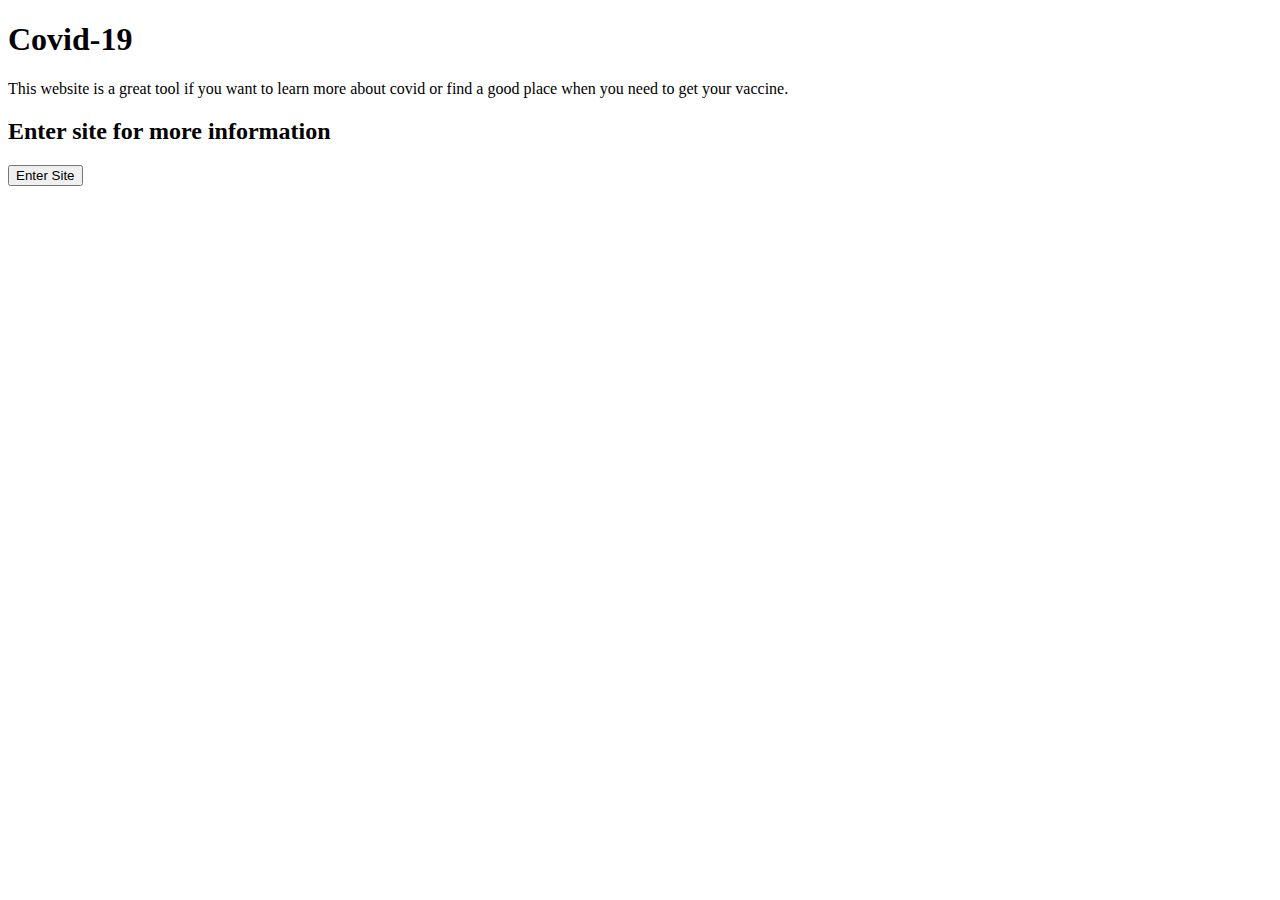
<file: index.html>
<!DOCTYPE html>
<html lang="en">
<head>
    <meta charset="UTF-8">
    <meta http-equiv="X-UA-Compatible" content="IE=edge">
    <meta name="viewport" content="width=device-width, initial-scale=1.0">
    <title>Covid-19</title>
    <script>
        function alert()
            {
                alert("Only enter site if you trust the authors.");
            }
    </script>
</head>
<body>
    <div class="heading">
        <h1>
            Covid-19
        </h1>
    </div>
    <p>
        This website is a great tool if you want to learn more about covid or find a good place when you need to get your vaccine. 
    </p>
    <h2>
        Enter site for more information
    </h2>
    <a href="site.html"> <input type=button onclick="enter()" value="Enter Site"/> </a>
</body>
</html>
</file>
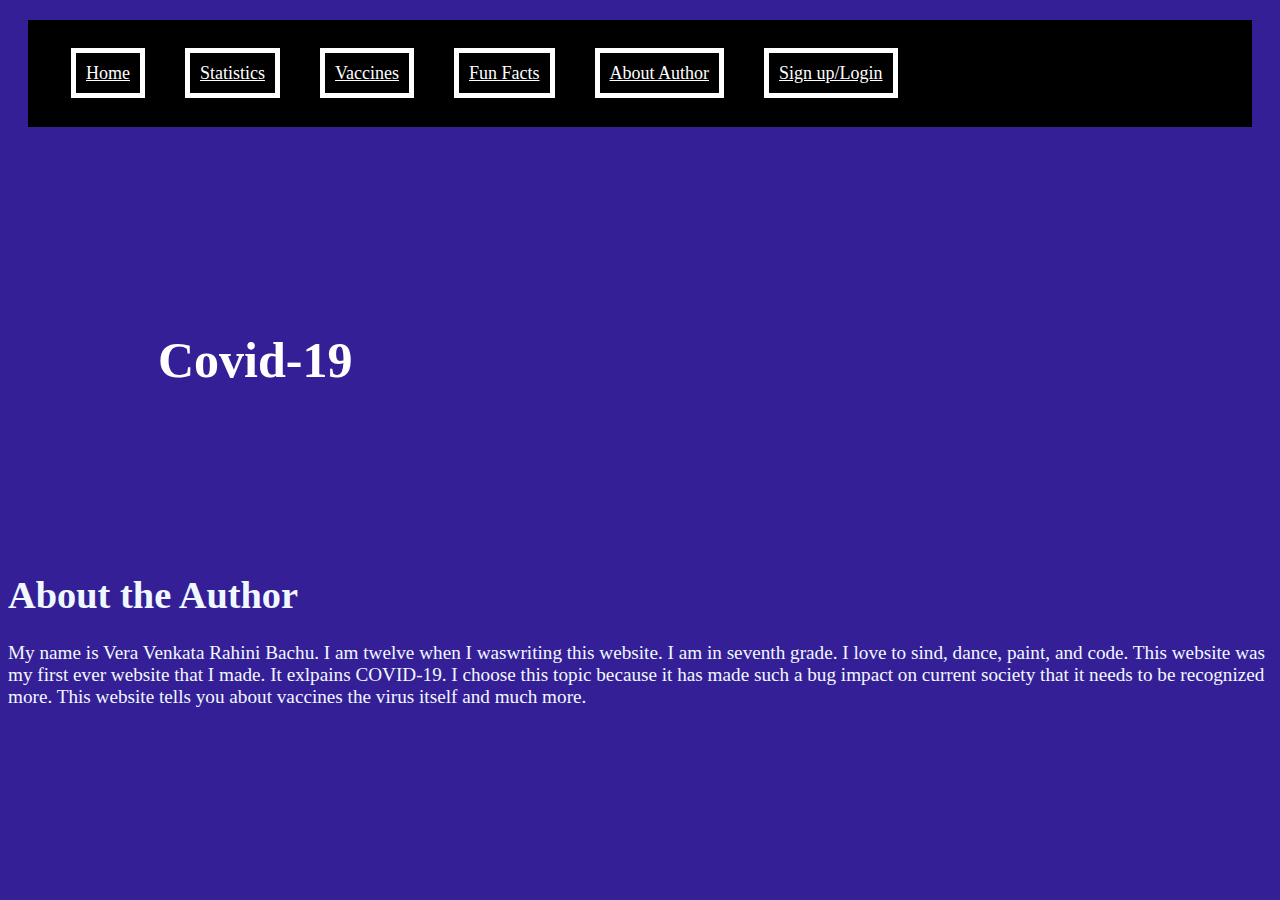
<file: author.html>
<!DOCTYPE html>
<html lang="en">
<head>
    <meta charset="UTF-8">
    <meta http-equiv="X-UA-Compatible" content="IE=edge">
    <meta name="viewport" content="width=device-width, initial-scale=1.0">
    <title>Document</title>
    <link rel="stylesheet" href="style.css">
</head>
<body style="background-color: rgb(53, 31, 150); font-size: larger; color: aliceblue;">
    <ul class="menu">
        <li><a href="site.html"> Home</a> 
        </li>
        <li><a href="statistics.html"> Statistics</a>    
        </li>
        <li><a href="vaccines.html">Vaccines</a>
        </li>
        <li><a href="facts.html">Fun Facts</a>     
        </li>
        <li><a href="author.html"> About Author</a>        
        </li>
        <li><a href="login.html"> Sign up/Login</a>       
        </li>
    </ul>
    <div class="heading" >
        <h1>
            Covid-19
        </h1>
    </div>
    <h1>
        About the Author
    </h1>
    <p>
        My name is Vera Venkata Rahini Bachu. I am twelve when I waswriting this website. I am in seventh grade. I love to sind, dance, paint, and code. This website was my first ever website that I made. It exlpains COVID-19. I choose this topic because it has made such a bug impact on current society that it needs to be recognized more. This website tells you about vaccines the virus itself and much more. 
    </p>
</body>
</html>
</file>
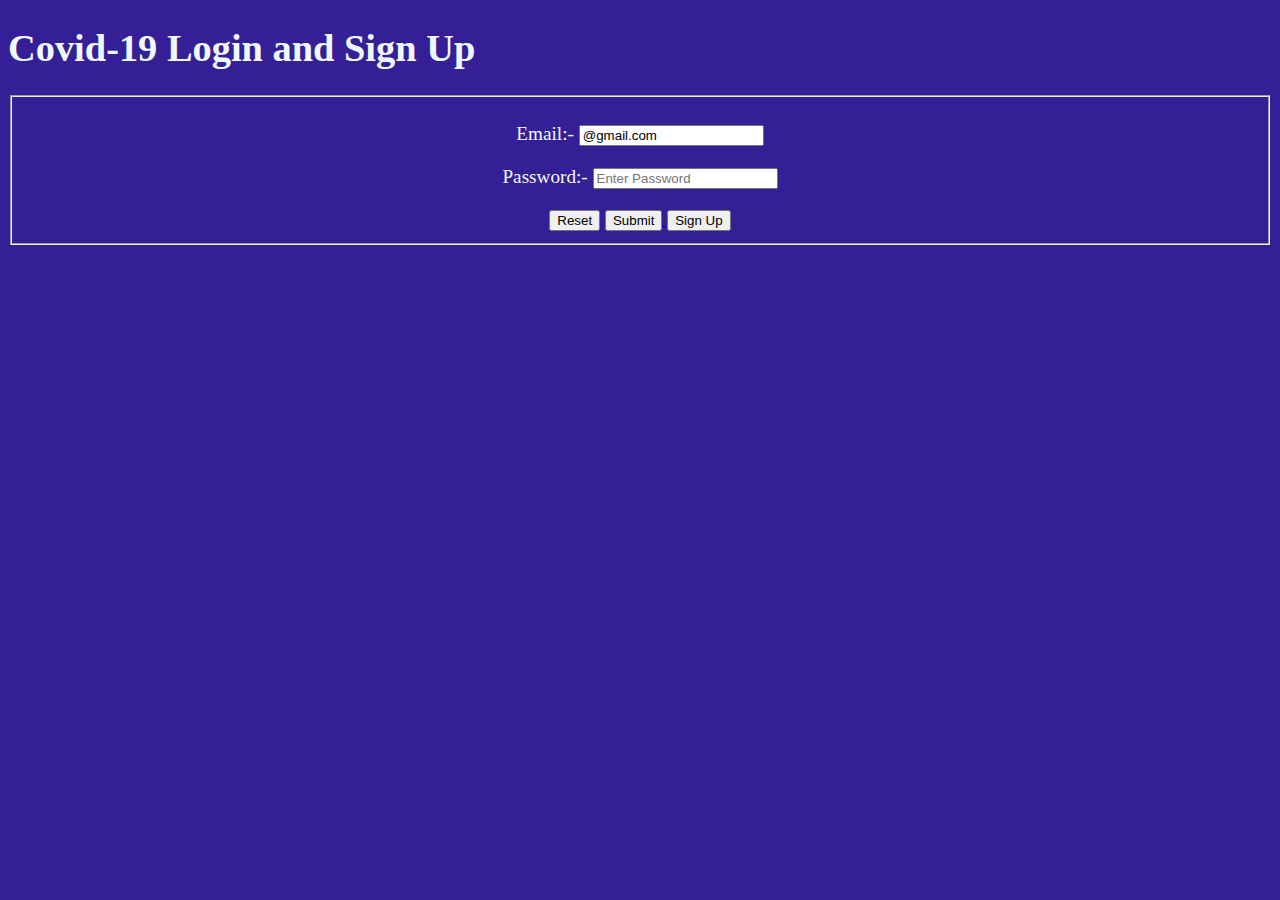
<file: login.html>
<!DOCTYPE html>
<html lang="en">
<head>
    <meta charset="UTF-8">
    <meta http-equiv="X-UA-Compatible" content="IE=edge">
    <meta name="viewport" content="width=device-width, initial-scale=1.0">
    <title>Covid-19</title>
</head>
<body style="background-color: rgb(53, 31, 150); font-size: larger; color: aliceblue;">
    <h1>
        Covid-19 Login and Sign Up
    </h1>
   <fieldset>
   <form style="text-align:center";>
    <p>Email:-
    <input type="email" value="@gmail.com" required/>
    </p>
    <p>Password:-
        <input type="password" placeholder="Enter Password" required/>
    </p>
    <input type="reset"/>
   <a href="index.html"> <input type=button onclick="submit()" value="Submit"/> </a>
   <a href="signup.html"> <input type=button onclick="signup()" value="Sign Up"/> </a>
</form>
</fieldset>
    
</body>
</html>
</file>
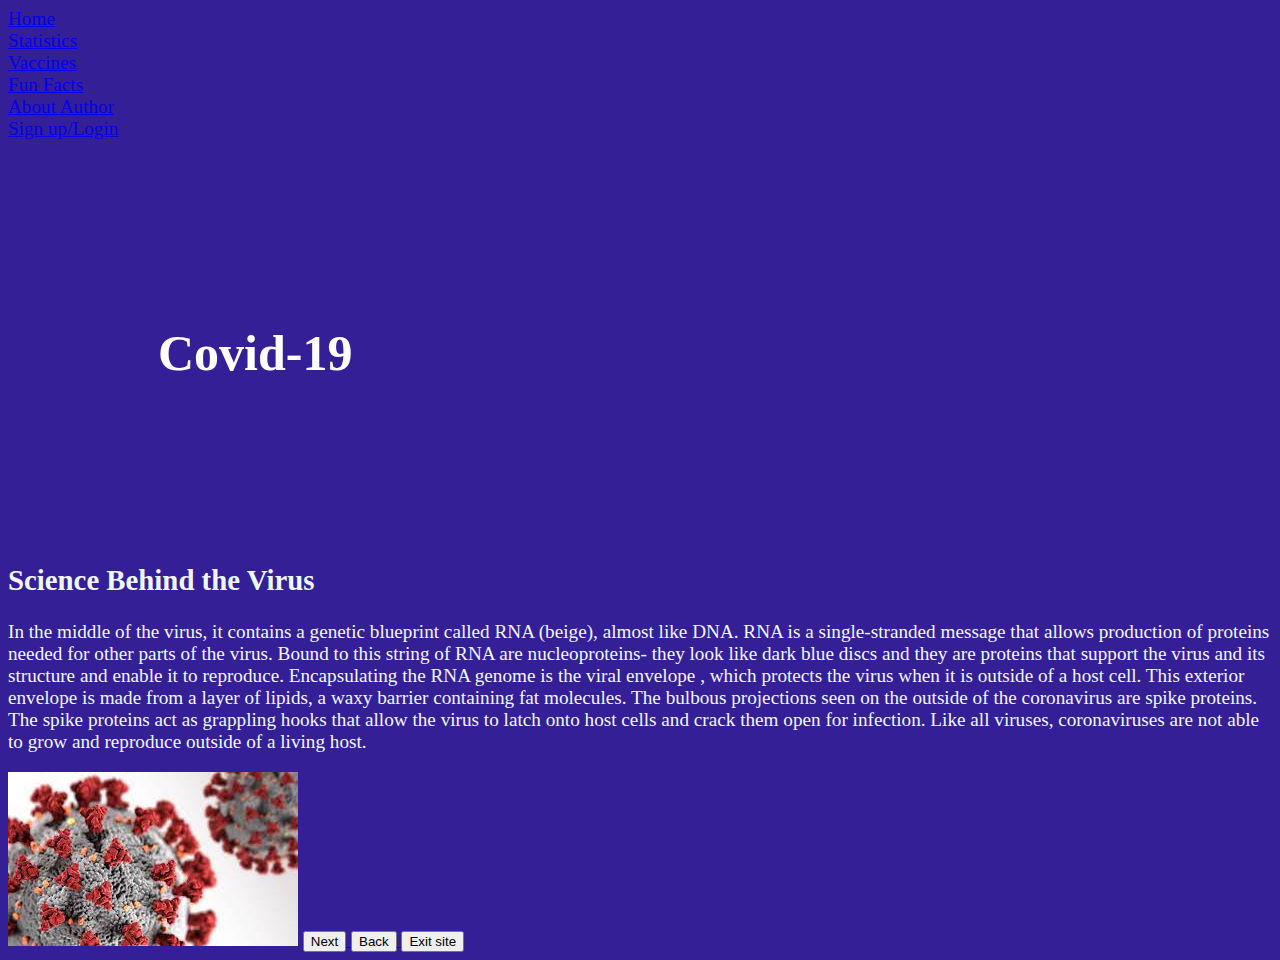
<file: science.html>
<!DOCTYPE html>
<html lang="en">
<head>
    <meta charset="UTF-8">
    <meta http-equiv="X-UA-Compatible" content="IE=edge">
    <meta name="viewport" content="width=device-width, initial-scale=1.0">
    <title>Covid-19</title>
    <link rel="stylesheet" href="style.css">
</head>
<body style="background-color: rgb(53, 31, 150); font-size: larger; color: aliceblue;">
    <li><a href="site.html"> Home</a>      
    </li>
    <li><a href="statistics.html"> Statistics</a>   
    </li>
    <li><a href="vaccines.html">Vaccines</a>
    </li>
    <li><a href="facts.html">Fun Facts</a>  
    </li>
    <li><a href="author.html"> About Author</a>
    </li>
    <li><a href="login.html"> Sign up/Login</a>
    </li>
</ul>
<div class="heading" >
        
    <h1>
        Covid-19
    </h1>
</div>
    <h2>
        Science Behind the Virus
    </h2>
    <p>
        In the middle of the virus, it contains a genetic blueprint called RNA (beige), almost like DNA. RNA is a single-stranded message that allows production of proteins needed for other parts of the virus.

Bound to this string of RNA are nucleoproteins- they look like dark blue discs and they are proteins that support the virus and its structure and enable it to reproduce.
Encapsulating the RNA genome is the viral envelope , which protects the virus when it is outside of a host cell. This exterior envelope is made from a layer of lipids, a waxy barrier containing fat molecules. The bulbous projections seen on the outside of the coronavirus are spike proteins. The spike proteins act as grappling hooks that allow the virus to latch onto host cells and crack them open for infection. Like all viruses, coronaviruses are not able to grow and reproduce outside of a living host.
    </p>
    <img src="[data-uri]">
    <a href="facts.html"> <input type=button onclick="next()" value="Next"/> </a>
    <a href="vaccines.html"> <input type=button onclick="back()" value="Back"/> </a>
    <a href="login.html"> <input type=button onclick="back()" value="Exit site"/> </a>
    
</body>
</html>
</file>
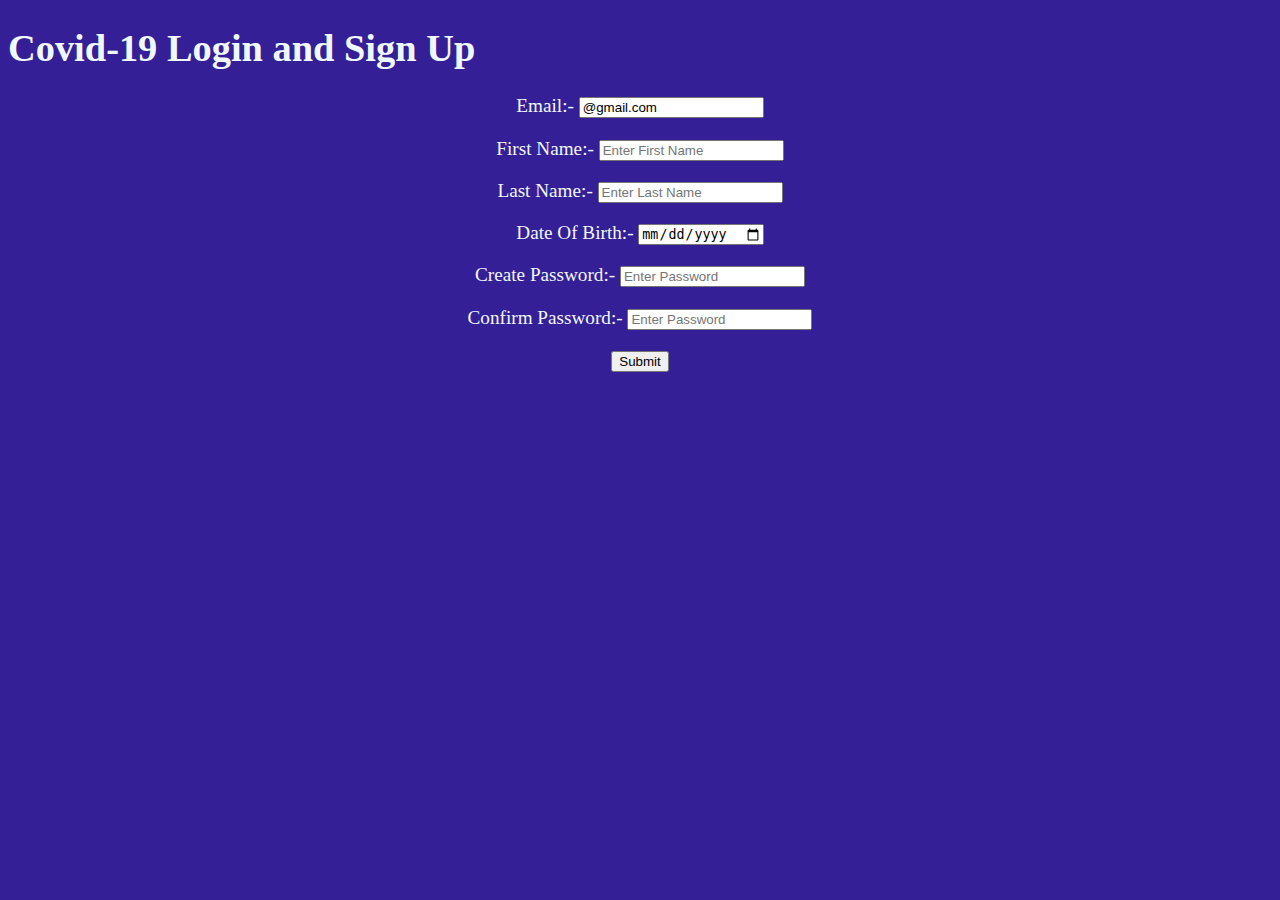
<file: signup.html>
<!DOCTYPE html>
 <html lang="en">
 <head>
    <meta charset="UTF-8">
    <meta http-equiv="X-UA-Compatible" content="IE=edge">
    <meta name="viewport" content="width=device-width, initial-scale=1.0">
    <title>Document</title>
 </head>
 <body style="background-color: rgb(53, 31, 150); font-size: larger; color: aliceblue;">
    <h1>
        Covid-19 Login and Sign Up
    </h1>
    <form style="text-align:center";>
      <p>Email:-
      <input type="email" value="@gmail.com" required/>
      </p>
      <p>First Name:-
        <input type="name" placeholder="Enter First Name" required/>
      </p>
      <p>Last Name:-
        <input type="name" placeholder="Enter Last Name"required/>
      </p>
      <p>Date Of Birth:-
        <input type="date" required/>
      </p>
      <p> Create Password:-
          <input type="password" placeholder="Enter Password" required/>
      </p>
      <p> Confirm Password:-
        <input type="password" placeholder="Enter Password" required/>
      </p>
      <a href="index.html"> <input type=button onclick="submit()" value="Submit"/> </a>
        </form>
       </div>
    </div>  
 </body>
 </html>
</file>
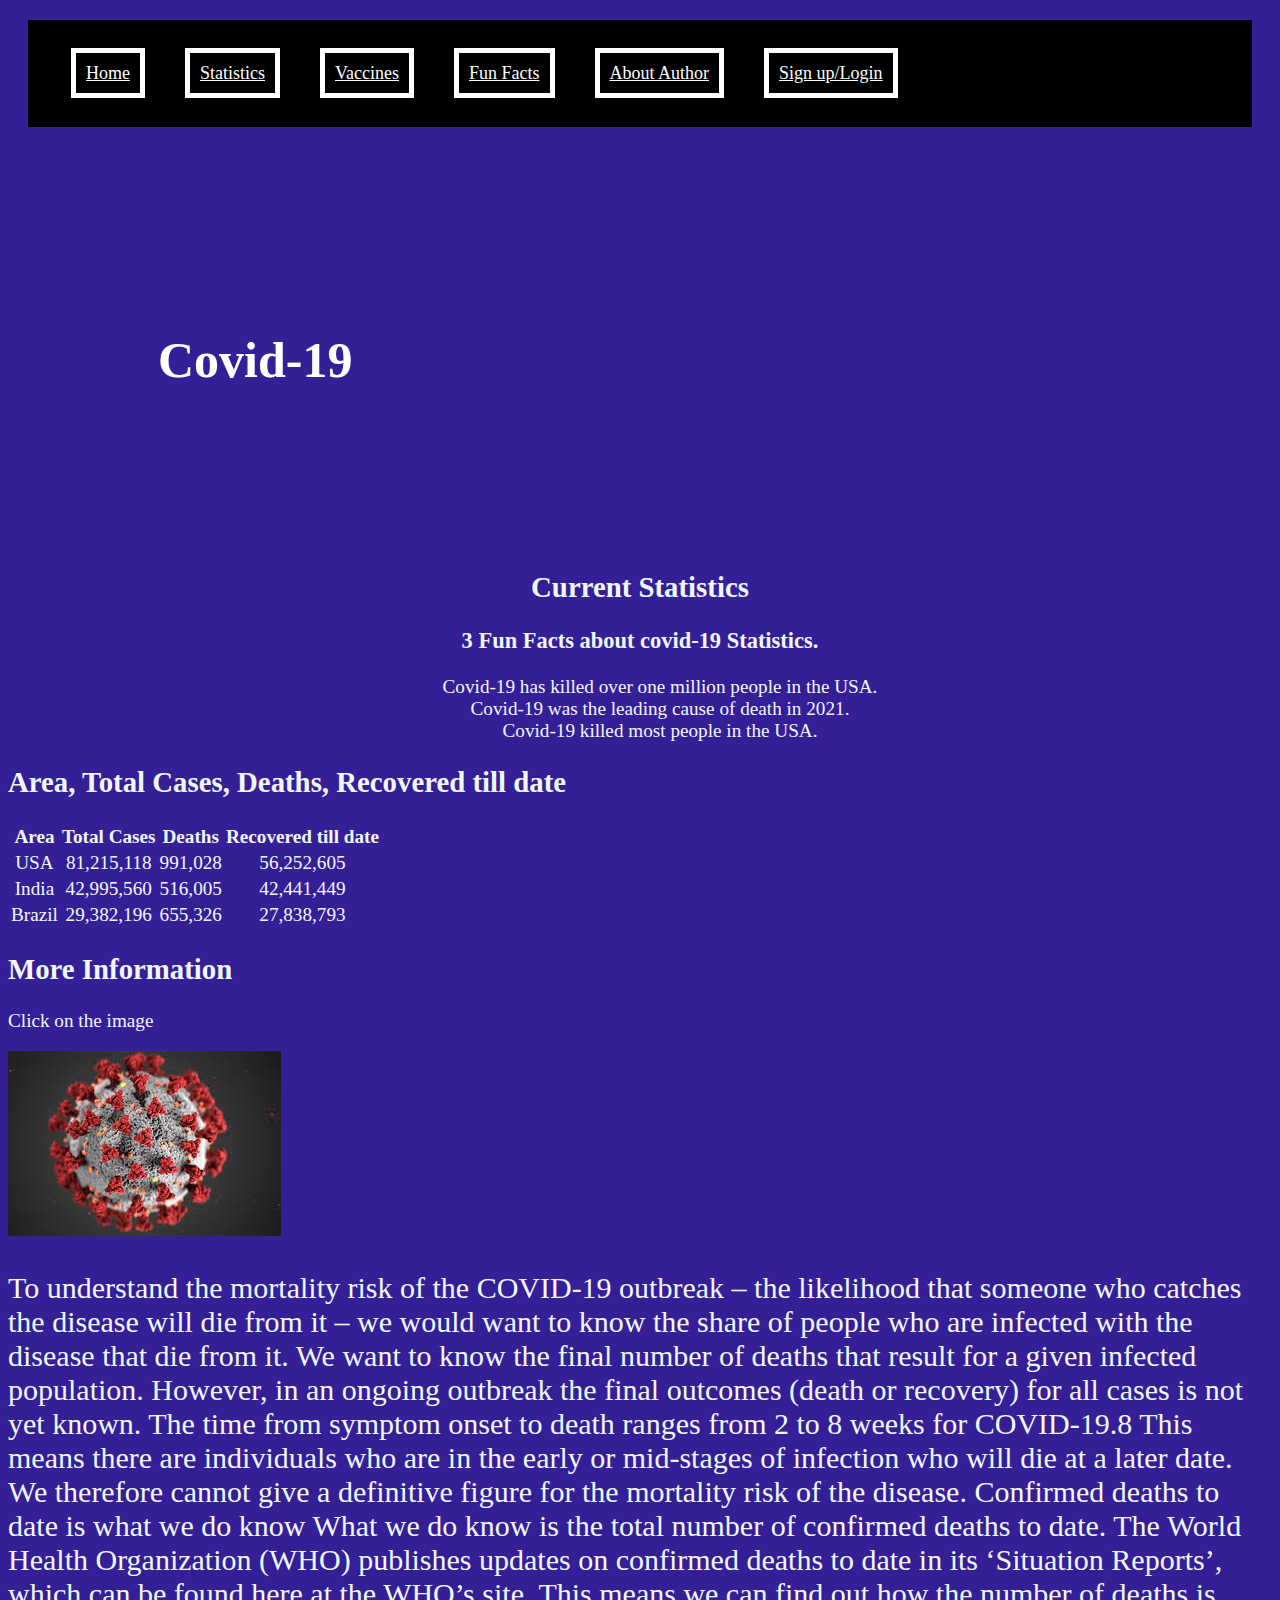
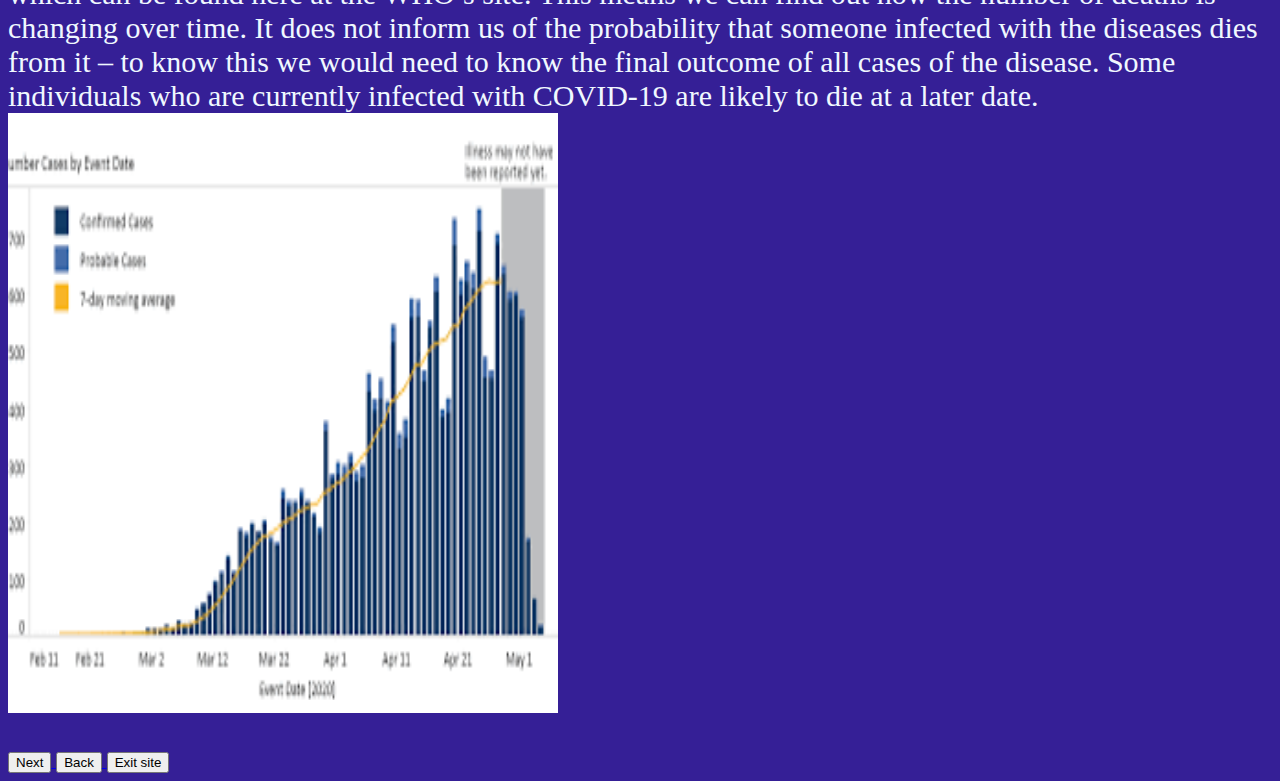
<file: statistics.html>
<!DOCTYPE html>
<html lang="en">
<head>
    <meta charset="UTF-8">
    <meta http-equiv="X-UA-Compatible" content="IE=edge">
    <meta name="viewport" content="width=device-width, initial-scale=1.0">
    <title>Covid-19</title>
    <link rel="stylesheet" href="style.css">
</head>
<body style="background-color: rgb(53, 31, 150); font-size: larger; color: aliceblue;">
    <ul class="menu">
        <li><a href="site.html"> Home</a> 
        </li>
        <li><a href="statistics.html"> Statistics</a> 
        </li>
        <li><a href="vaccines.html">Vaccines</a>  
        </li>
        <li><a href="facts.html">Fun Facts</a> 
        </li>
        <li><a href="author.html"> About Author</a>
        </li>
        <li><a href="login.html"> Sign up/Login</a>
        </li>
    </ul>
    <div class="heading" >
        <h1>
            Covid-19
        </h1>
    </div>
    <div class="stats">
    <h2>
        Current Statistics
    </h2>
    <h3 >
         3 Fun Facts about covid-19 Statistics.
    </h3>
    <ol>
        <li> Covid-19 has killed over one million people in the USA.</li>
        <li> Covid-19 was the leading cause of death in 2021.</li>
        <li> Covid-19 killed most people in the USA.</li>
    </ol>
</div>
    <h2>
        Area, Total Cases, Deaths, Recovered till date
    </h2>
    <div class="table">
        <table>
            <th>
                Area
            </th>
            <th>
                Total Cases
            </th>
            <th>
                Deaths
            </th>
            <th>
                Recovered till date
            </th>
        </tr>
        <tr>
            <td>
                USA
            </td>
            <td>
                81,215,118
            </td>
            <td>
                991,028
            </td>
            <td>
                56,252,605
            </td>
        </tr>
        <tr>
            <td>
                India
            </td>
            <td>
                42,995,560
            </td>
            <td>
                516,005
            </td>
            <td>
                42,441,449
            </td>
        </tr>
        <tr>
            <td>
                Brazil
            </td>
            <td>
                29,382,196
            </td>
            <td>
                655,326
            </td>
            <td>
                27,838,793
            </td>
        </tr>
    </table>
</div>
    <h2>
        More Information
    </h2>
    <p>
        Click on the image
    </p>
    <a href="https://www.covid19india.org/">
        <img src="[data-uri]"">
    </a>
    <p style="font-size: 30px;">
        To understand the mortality risk of the COVID-19 outbreak – the likelihood that
someone who catches the disease will die from it – we would want to know the
share of people who are infected with the disease that die from it. We want to
know the final number of deaths that result for a given infected population.
However, in an ongoing outbreak the final outcomes (death or recovery) for all
cases is not yet known. The time from symptom onset to death ranges from 2 to
8 weeks for COVID-19.8 This means there are individuals who are in the early or
mid-stages of infection who will die at a later date.
We therefore cannot give a definitive figure for the mortality risk of the disease.
Confirmed deaths to date is what we do know
What we do know is the total number of confirmed deaths to date. The World
Health Organization (WHO) publishes updates on confirmed deaths to date in its
‘Situation Reports’, which can be found here at the WHO’s site.
This means we can find out how the number of deaths is changing over time. It
does not inform us of the probability that someone infected with the diseases
dies from it – to know this we would need to know the final outcome of all cases
of the disease. Some individuals who are currently infected with COVID-19 are
likely to die at a later date.<br>
<img src="[data-uri]" height="600px"; width="550px";>
    </p>
    <a href="vaccines.html"> <input type=button onclick="next()" value="Next"/> </a>
    <a href="site.html"> <input type=button onclick="back()" value="Back"/> </a>
    <a href="login.html"> <input type=button onclick="back()" value="Exit site"/> </a>
</body>
</html>
</file>
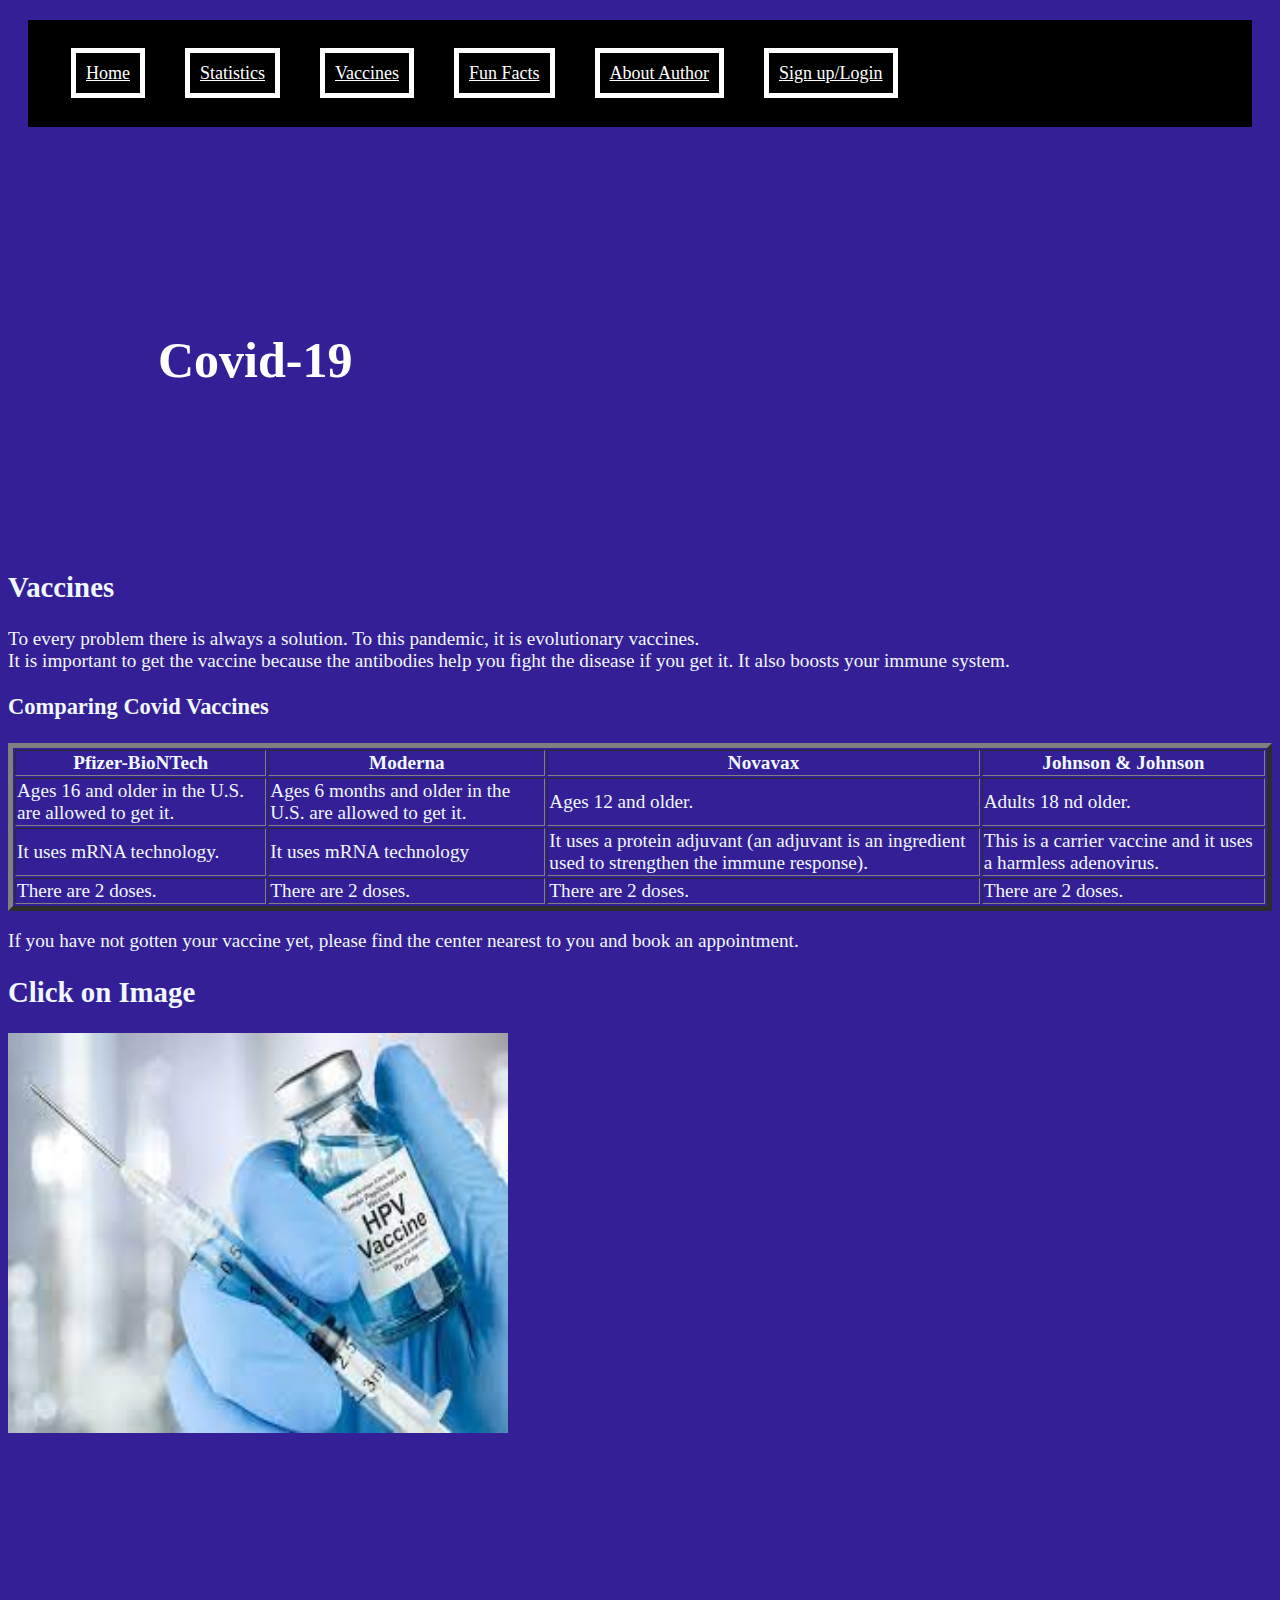
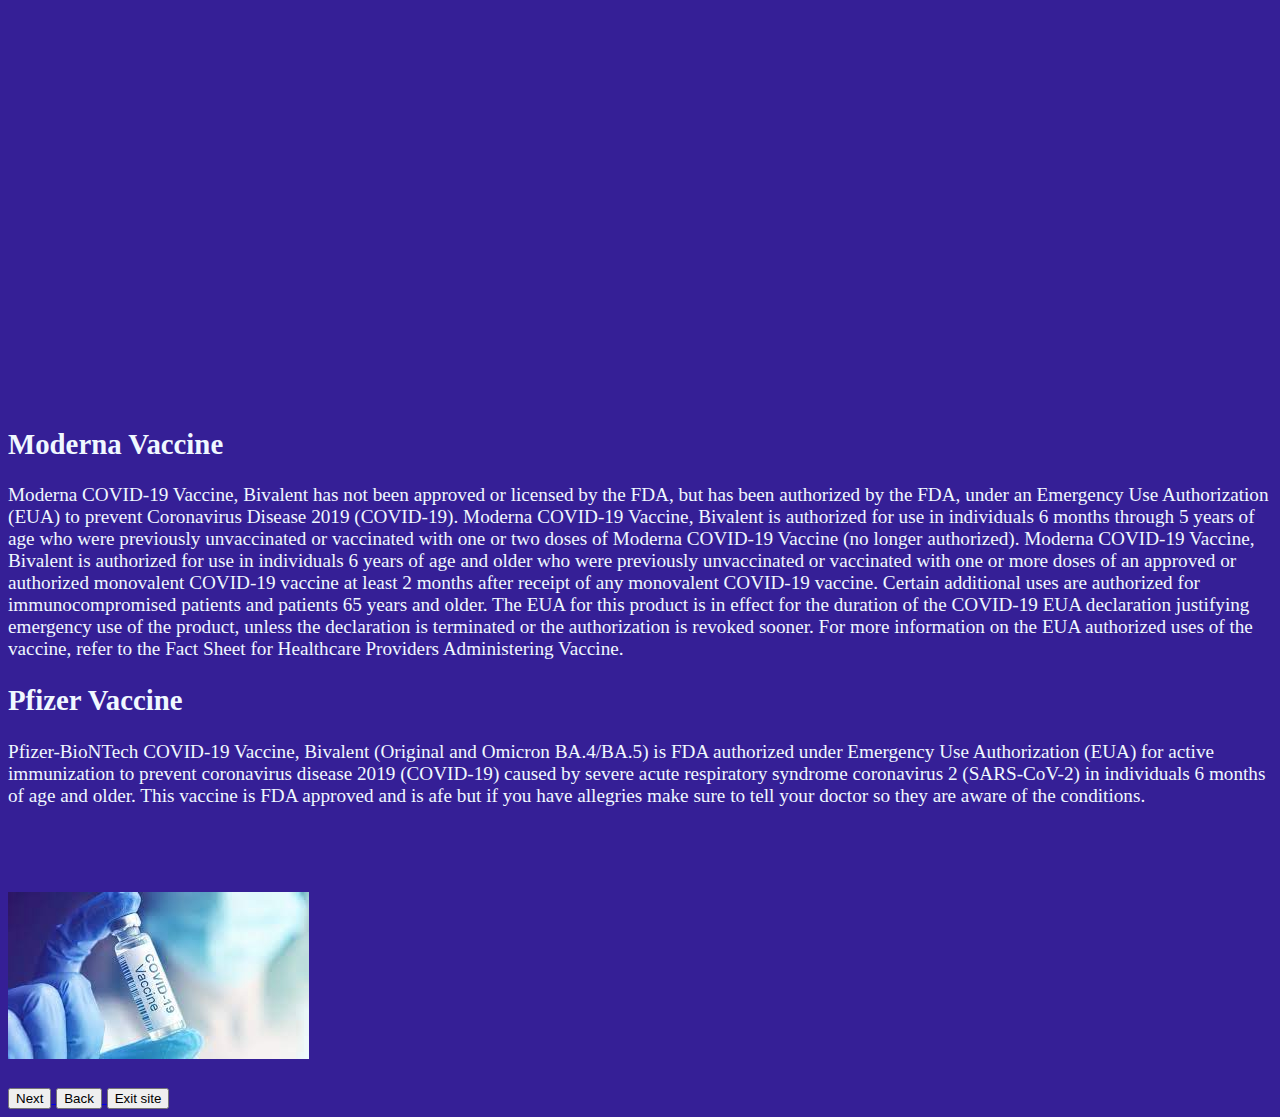
<file: vaccines.html>
<!DOCTYPE html>
<html lang="en">
<head>
    <meta charset="UTF-8">
    <meta http-equiv="X-UA-Compatible" content="IE=edge">
    <meta name="viewport" content="width=device-width, initial-scale=1.0">
    <title>Covid-19</title>
    <link rel="stylesheet" href="style.css">
</head>
<body style="background-color: rgb(53, 31, 150); font-size: larger; color: aliceblue;">
    <ul class="menu">
        <li><a href="site.html"> Home</a> 
        </li>
        <li><a href="statistics.html"> Statistics</a> 
        </li>
        <li><a href="vaccines.html">Vaccines</a>  
        </li>
        <li><a href="facts.html">Fun Facts</a>   
        </li>
        <li><a href="author.html"> About Author</a> 
        </li>
        <li><a href="login.html"> Sign up/Login</a>
        </li>
    </ul>
    <div class="heading" >
        <h1>
            Covid-19
        </h1>
    </div>
    <h2>
        Vaccines
    </h2>
    <p>
        To every problem there is always a solution. To this pandemic, it is evolutionary vaccines. <br>
        It is important to get the vaccine because the antibodies help you fight the disease if you get it. It also boosts your immune system. 
    </p>
    <h3>
        Comparing Covid Vaccines
    </h3>
    <table border="5px">
        <tr>
            <th>
                Pfizer-BioNTech 
            </th>
            <th>
                Moderna
            </th>
            <th>
                Novavax
            </th>
            <th>
                Johnson & Johnson
            </th>
        </tr>
        <tr>
            <td>
                Ages 16 and older in the U.S. are allowed to get it. 
            </td>
            <td>
                Ages 6 months and older in the U.S. are allowed to get it. 
            </td>
            <td>
                Ages 12 and older.
            </td>
            <td>
                Adults 18 nd older. 
            </td>
        </tr>
        <tr>
            <td>
                It uses mRNA technology.
            </td>
            <td>
                It uses mRNA technology
            </td>
            <td>
               It uses a protein adjuvant (an adjuvant is an ingredient used to strengthen the immune response).
            </td>
            <td>
                This is a carrier vaccine and it uses a harmless adenovirus. 
            </td>
        </tr>
        <tr>
            <td>
                There are 2 doses.
            </td>
            <td>
               There are 2 doses.
            </td>
            <td>
                There are 2 doses.
            </td>
            <td>
               There are 2 doses.
            </td>
        </tr>
    </table>
    <p>
        If you have not gotten your vaccine yet, please find the center nearest to you and book an appointment. 
    </p>
    <h2>
        Click on Image
    </h2>
    <a href="https://www.atlantichealth.org/conditions-treatments/coronavirus-covid-19/covid-vaccine.html?gclid=EAIaIQobChMIg9Teqa6W_QIVRMnICh22Vg63EAAYASABEgKyg_D_BwE#location">
        <img src="[data-uri]"  width="500px" height="400px">
    </a>
    <div class="vid1">
        <iframe src="https://www.youtube.com/embed/8hgc2iZflTI" frameborder="0" width="700px" height="500px"></iframe>
    </div>
    <br>
    <br>
    <br>
    <h2 font-size="50px"> Moderna Vaccine</h2>
    <p font-size="30px">
        Moderna COVID-19 Vaccine, Bivalent has not been approved or licensed by the FDA, but has been authorized by the FDA, under an Emergency Use Authorization (EUA) to prevent Coronavirus Disease 2019 (COVID-19). Moderna COVID-19 Vaccine, Bivalent is authorized for use in individuals 6 months through 5 years of age who were previously unvaccinated or vaccinated with one or two doses of Moderna COVID-19 Vaccine (no longer authorized). Moderna COVID-19 Vaccine, Bivalent is authorized for use in individuals 6 years of age and older who were previously unvaccinated or vaccinated with one or more doses of an approved or authorized monovalent COVID-19 vaccine at least 2 months after receipt of any monovalent COVID-19 vaccine. Certain additional uses are authorized for immunocompromised patients and patients 65 years and older. 

The EUA for this product is in effect for the duration of the COVID-19 EUA declaration justifying emergency use of the product, unless the declaration is terminated or the authorization is revoked sooner. 

For more information on the EUA authorized uses of the vaccine, refer to the Fact Sheet for Healthcare Providers Administering Vaccine. 
    </p>
    <h2 font-size="50px"> Pfizer Vaccine</h2>
    <p font-size="30px">
        Pfizer-BioNTech COVID-19 Vaccine, Bivalent (Original and Omicron BA.4/BA.5) is FDA authorized under Emergency Use Authorization (EUA) for active immunization to prevent coronavirus disease 2019 (COVID-19) caused by severe acute respiratory syndrome coronavirus 2 (SARS-CoV-2) in individuals 6 months of age and older. This vaccine is FDA approved and is afe but if you have allegries make sure to tell your doctor so they are aware of the conditions. 
    </p>
    <br>
    <br>
    <br>
    <img src="[data-uri]">
    <br>
    <br>

    <a href="science.html"> <input type=button onclick="next()" value="Next"/> </a>
    <a href="statistics.html"> <input type=button onclick="back()" value="Back"/> </a>
    <a href="login.html"> <input type=button onclick="back()" value="Exit site"/> </a>
    
</body>
</html>
</file>
<file: style.css>
.menu li{
    padding:20px;
    font-size:large;
    list-style: none;
    color:white;
}
/* .menu li {
    display:flex;
    padding:20px;
    background:lightblue;
    border:3px solid black;
} */
.menu
{
    display:flex;
    padding:20px;
    background:black;
    border:3px solid black;
    margin:20px;
    font-size:large;
    list-style: none;

}
.menu li a
{
    color:white;
    padding:10px;
    border:5px solid white;
}
.menu li a:hover
{
    color:blue;
    border:5px solid white;
    background-color:yellow;
    font-size: 25px;
}
.heading
{
    background-image:url("https://health.maryland.gov/covid/PublishingImages/What%20is%20COVID-19_%20V1.png");
    height:100px;
    padding:150px;
    color:white;
}
.heading h1
{
    font-size:50px;
}
.stats
{
  text-align: center; 
    list-style: none;
}
.table
{
    text-align:center;
    align-items: center;
}
ol
{
    list-style:none;

}
/* .img1
{
    display:flex;
    padding-left: 100px;
    padding-right: 100px;
    justify-content: center;
    margin: 40px;
} */
.div1
{
    display:flex;
    flex-wrap: wrap;
    justify-content: space-evenly;
}
.vid1
{
    display:flex;
    flex-wrap: wrap;
    justify-content: space-evenly;
}
</file>
